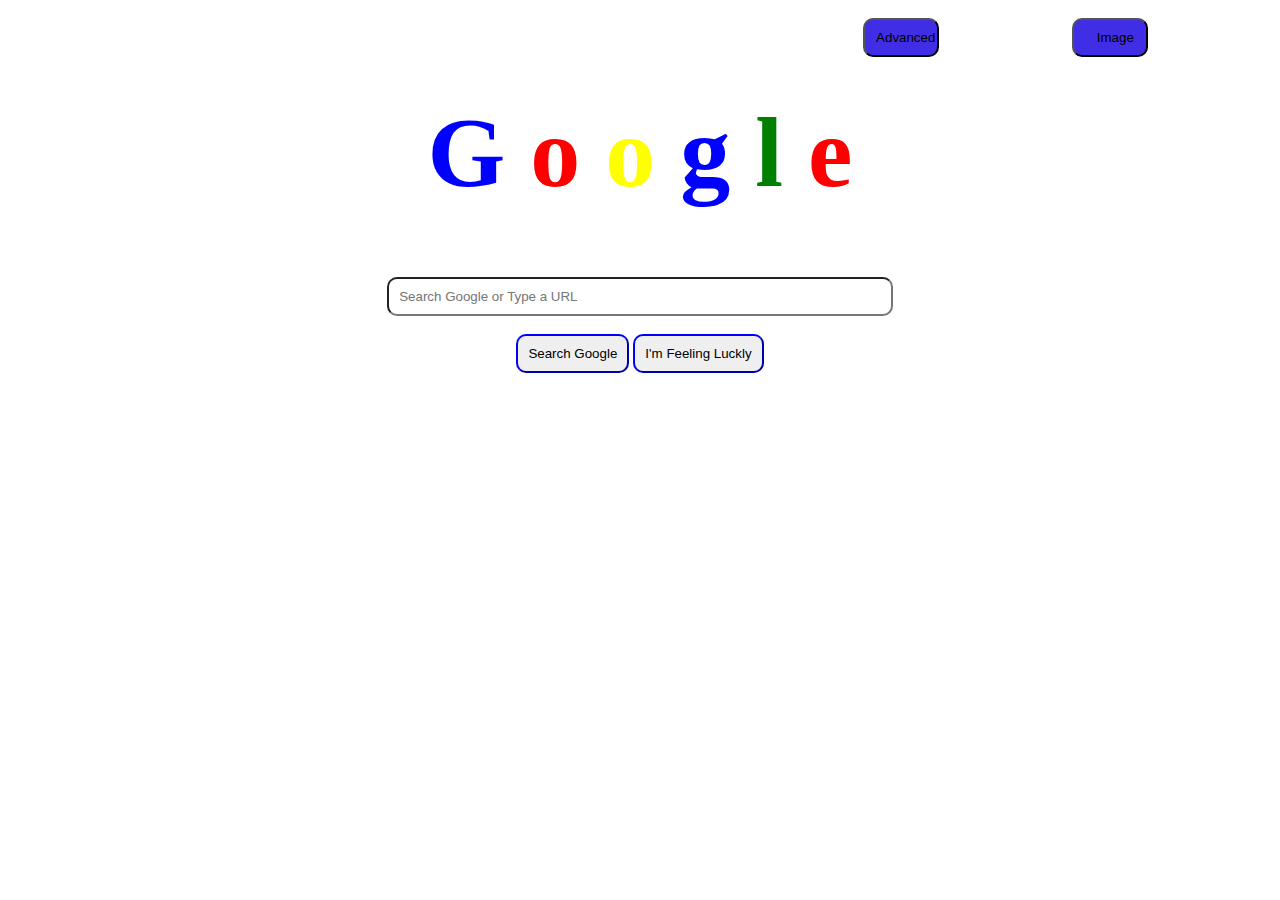
<file: index.html>
<html>
    <head>
        <meta name="viewport" content="width=device-width, initial-scale=1">
        <title>Google Search</title>
        <link rel="stylesheet" type="text/css" href="css.css">
    </head>
    <body>
        <div class="image">
            <a href="image.html">
            <input type="submit" id="image" value="Image" />
            </a>
        </div>
        <div class="advan">
            <a href="advanced.html">
            <input type="submit" id="advan" value="Advanced" />
            </a>
        </div>
            <div class="hgoogle">
                <h1>
                    <span style="color: blue;">G</span>
                    <span style="color: red;">o</span>
                    <span style="color: yellow;">o</span>
                    <span style="color: blue;">g</span>
                    <span style="color: green;">l</span>
                    <span style="color: red;">e</span>
                </h1>
            </div>
            <div class="gsearch">
                <input type="search" name="googlesearch" id="gsearch" placeholder="Search Google or Type a URL">
            </div>
            <br>
            <div class="submit">
                <button type="submit">Search Google</button>
                &nbsp;
                <button type="submit">I'm Feeling Luckly</button>
            </div>
    </body>
</html>
</file>
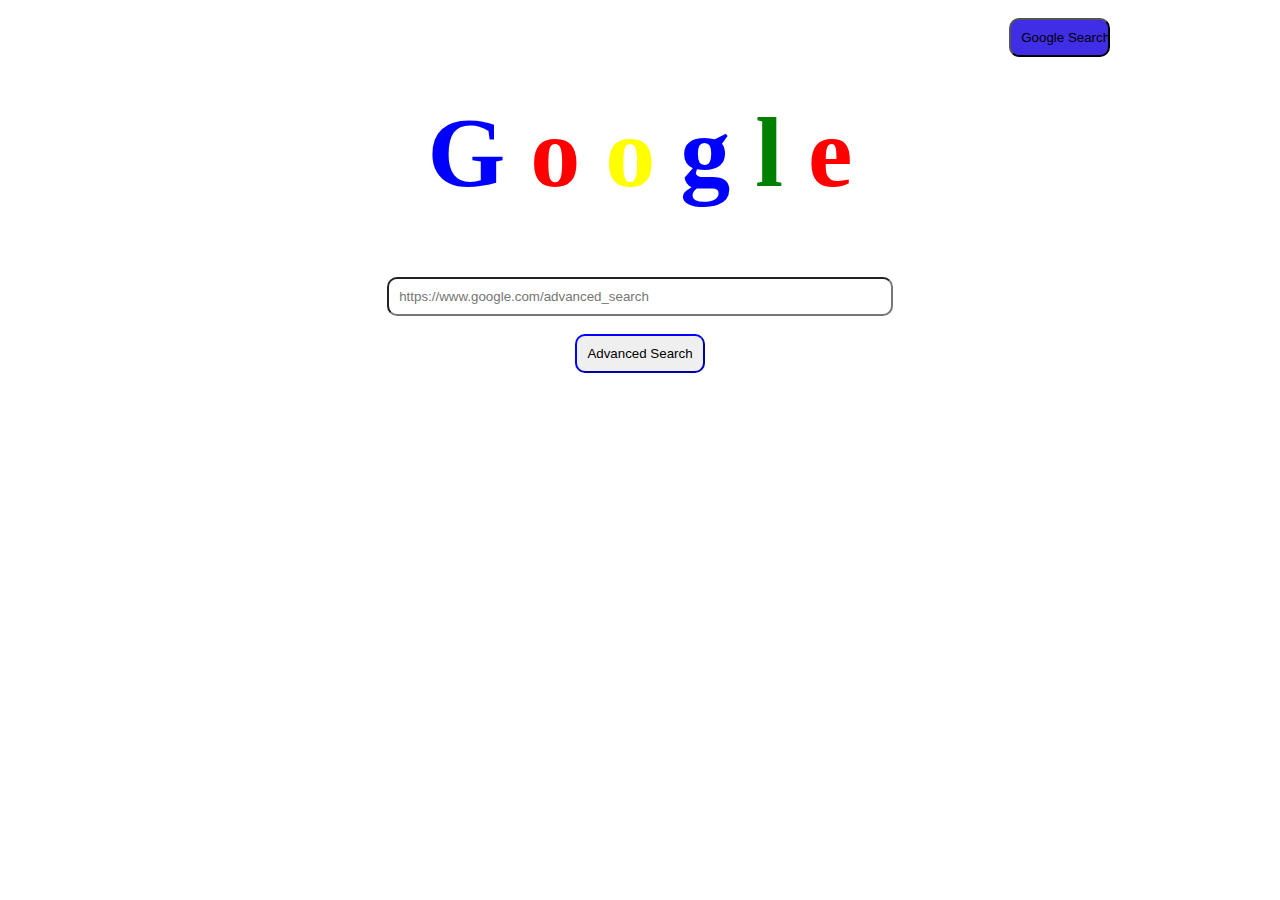
<file: advanced.html>
<html>
    <head>
        <meta name="viewport" content="width=device-width, initial-scale=1.0">
        <title>Advanced Search</title>
        <link rel="stylesheet" href="css.css">
    </head>
<body>
    <div class="sea">
        <a href="index.html">
            <input type="submit" id="sea" value="Google Search" />
        </a>
    </div>
    <div class="hgoogle">
        <h1>
            <span style="color: blue;">G</span>
            <span style="color: red;">o</span>
            <span style="color: yellow;">o</span>
            <span style="color: blue;">g</span>
            <span style="color: green;">l</span>
            <span style="color: red;">e</span>
        </h1>
    </div>
    <div class="gsearch">
        <input type="search" name="googlesearch" id="gsearch" placeholder="https://www.google.com/advanced_search">
    </div>
    <br>
    <div class="submit">
        <a href="https://www.google.com/advanced_search">
            <button type="submit">Advanced Search</button>
        </a>
    </div>
</body>
</html>
</file>
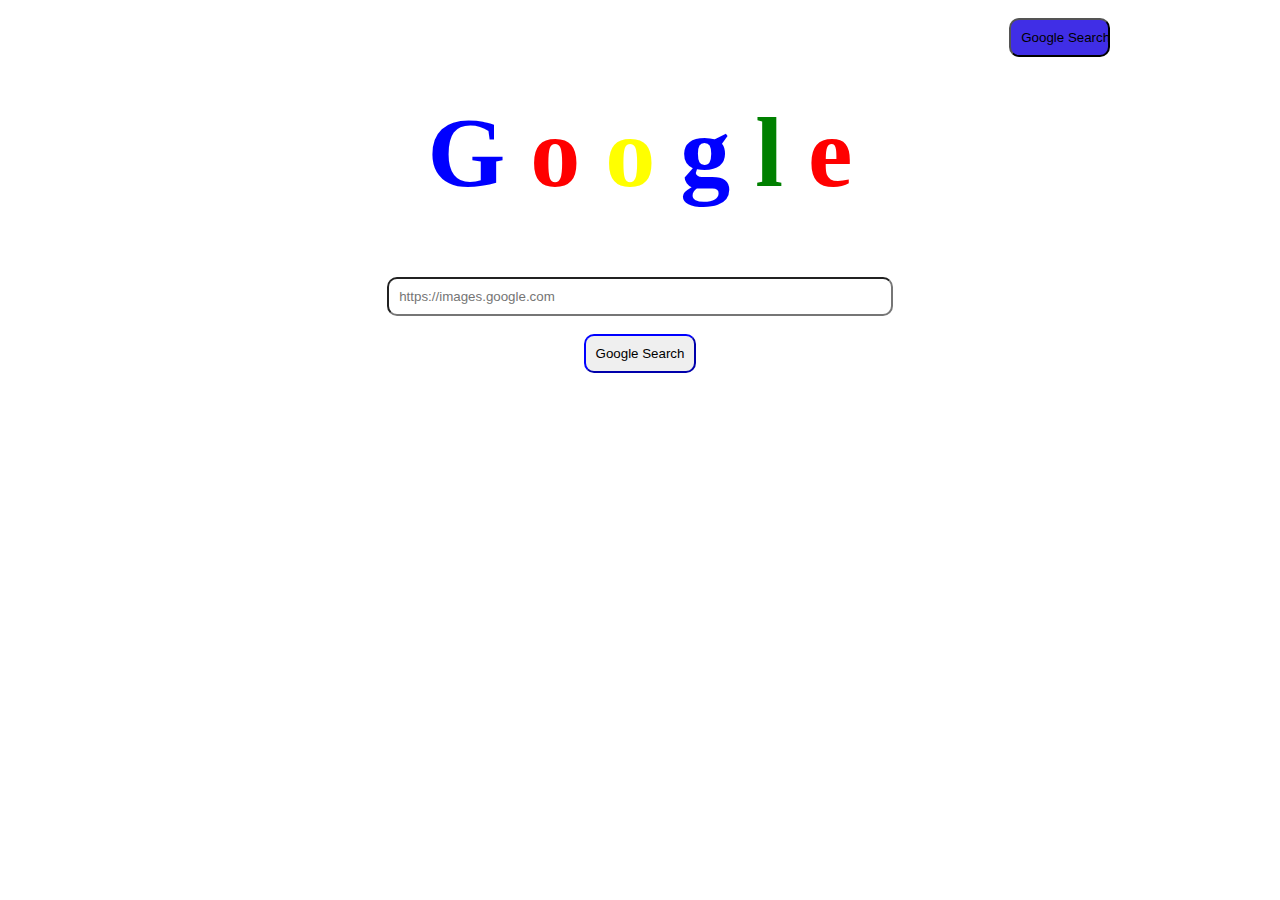
<file: image.html>
<html>
    <head>
        <meta name="viewport" content="width=device-width, initial-scale=1.0">
        <title>Image Search</title>
        <link rel="stylesheet" href="css.css">
    </head>
<body>
    <div class="sea">
        <a href="index.html">
            <input type="submit" id="sea" value="Google Search" />
        </a>
    </div>
    <div class="hgoogle">
        <h1>
            <span style="color: blue;">G</span>
            <span style="color: red;">o</span>
            <span style="color: yellow;">o</span>
            <span style="color: blue;">g</span>
            <span style="color: green;">l</span>
            <span style="color: red;">e</span>
        </h1>
    </div>
    <div class="gsearch">
        <input type="search" name="googlesearch" id="gsearch" placeholder="https://images.google.com">
    </div>
    <br>
    <div class="submit">
        <a href="https://images.google.com">
            <button type="submit">Google Search</button>
        </a>
    </div>
</body>
</html>
</file>
<file: css.css>
.image {
    float: right;
    text-align: center;
    width: 15%;
    padding: 10px;
    font-size: 15px;
}

#image {
    float: left;
    padding-right: 0px;
    background-color: rgb(64, 46, 230);
}

.advan {
    float: right;
    text-align: center;
    width: 15%;
    padding: 10px;
    font-size: 15px;
}

#advan {
    float: left;
    padding-right: 0px;
    background-color:rgb(64, 46, 230);
}

.hgoogle {
    text-align: center;
    padding-top: 20;
    font-size: 50px;
}

.sea {
    float: right;
    text-align: center;
    width: 20%;
    padding: 10px;
    font-size: 15px;
}

#sea {
    float: left;
    padding-right: 0px;
    background-color: rgb(64, 46, 230);
}

.gsearch {
    display: flex;
    padding-top: 0px;
    justify-content: center;
}

input {
    width: 40%;
    padding: 10px;
    border-radius: 10px;
}

input:hover {
        border-style: 1px solid;
        border-color: silver;
}

.submit {
    display: flex;
    justify-content: center;
}

button {
    padding: 10px;
    border-color: blue;
    border-radius: 10px;
}

button:hover {
        background-color: blue;
        color: white;
}
</file>
